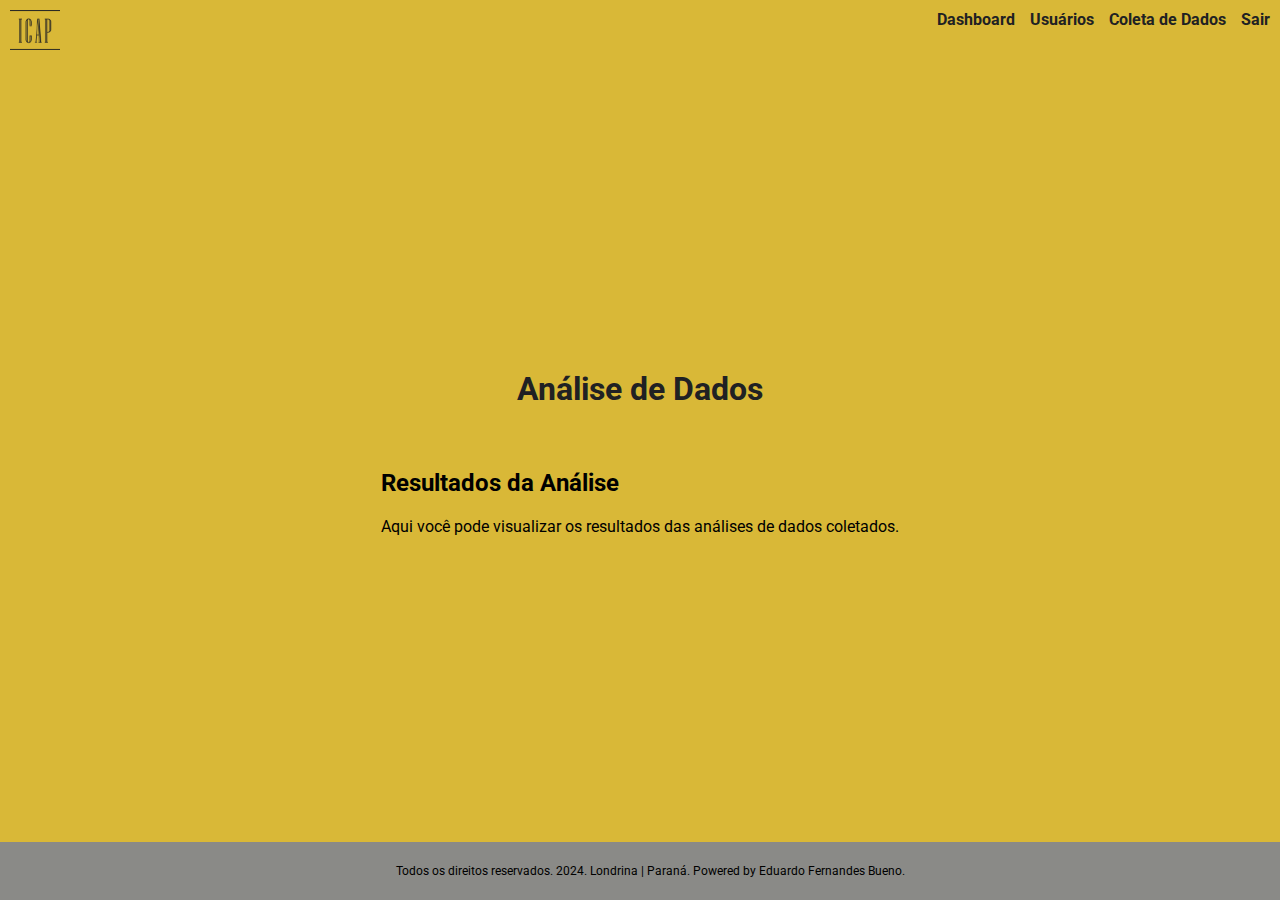
<file: analise.html>
<!DOCTYPE html>
<html lang="pt-BR">
<head>
    <meta charset="UTF-8">
    <meta name="viewport" content="width=device-width, initial-scale=1.0">
    <link rel="stylesheet" href="css/styles.css">
    <title>ICAP Desktop - Análise de Dados</title>
</head>
<body>
    <img src="img/icon.png" alt="Logo" style="position: absolute; top: 10px; left: 10px; width: 50px; height: 40px;">
    <header>
        <h1>Análise de Dados</h1>
    </header>
    <header class="top-right-header">
        <nav>
            <a href="dashboard.html">Dashboard</a>
            <a href="usuarios.html">Usuários</a>
            <a href="coleta.html">Coleta de Dados</a>
            <a href="index.html">Sair</a>
        </nav>
    </header>
    <main>
        <h2>Resultados da Análise</h2>
        <p>Aqui você pode visualizar os resultados das análises de dados coletados.</p>
    </main>
    <div class="site-footer">
        <p>Todos os direitos reservados. 2024. Londrina | Paraná. Powered by Eduardo Fernandes Bueno.</p>
    </div>
</body>
</html>
</file>
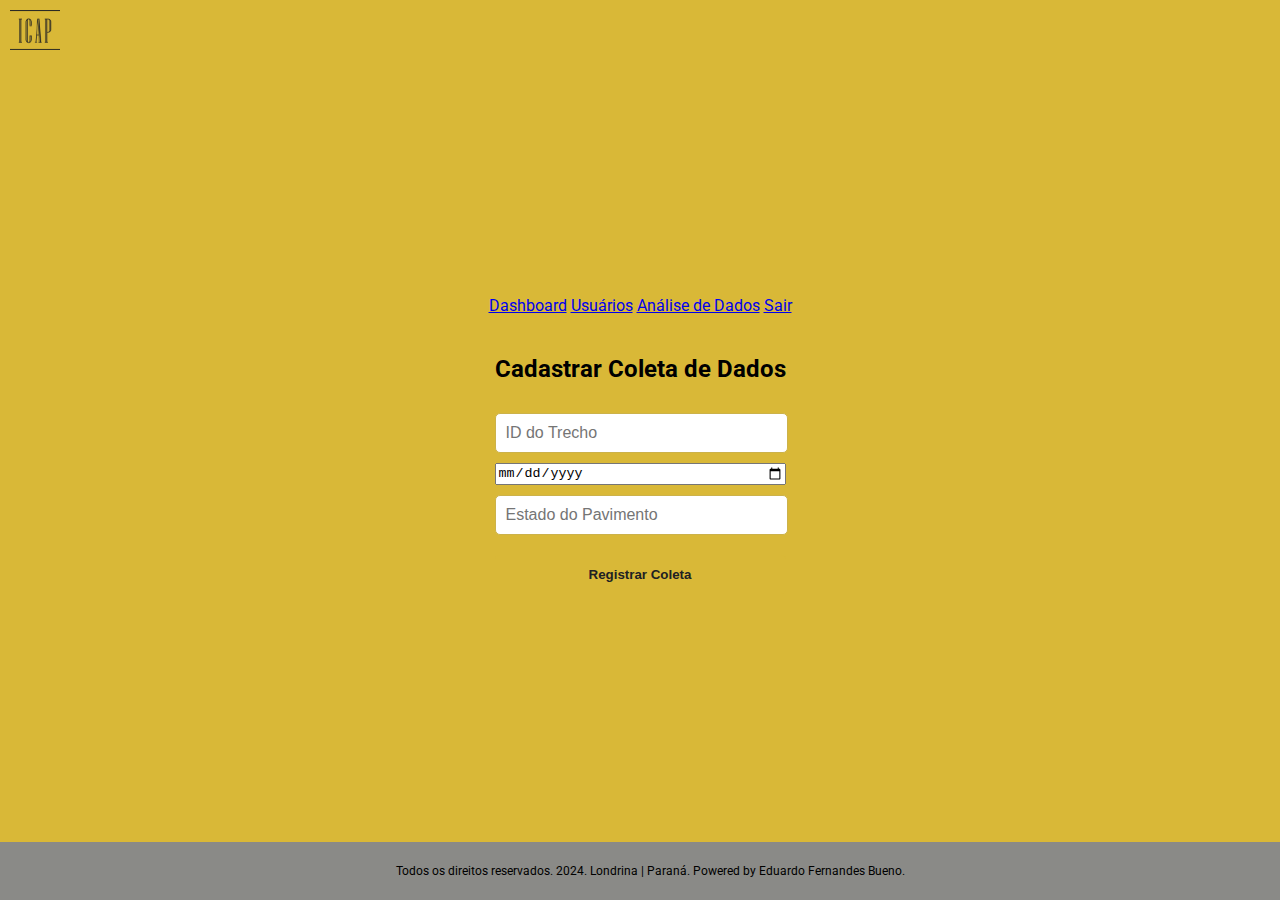
<file: coleta.html>
<!DOCTYPE html>
<html lang="pt-BR">
<head>
    <meta charset="UTF-8">
    <meta name="viewport" content="width=device-width, initial-scale=1.0">
    <link rel="stylesheet" href="css/styles.css">
    <title>ICAP Desktop - Coleta de Dados</title>
</head>
    <body>
    <img src="img/icon.png" alt="Logo" style="position: absolute; top: 10px; left: 10px; width: 50px; height: 40px;">
    </body>
<body>
    <header>
        <nav>
            <a href="dashboard.html">Dashboard</a>
            <a href="usuarios.html">Usuários</a>
            <a href="analise.html">Análise de Dados</a>
            <a href="index.html">Sair</a>
        </nav>
    </header>
    <main>
        <h2>Cadastrar Coleta de Dados</h2>
        <form action="#" method="POST">
            <input type="text" placeholder="ID do Trecho" required>
            <input type="date" placeholder="Data da Coleta" required>
            <input type="text" placeholder="Estado do Pavimento" required>
            <button type="submit">Registrar Coleta</button>
        </form>
    </main>
    <div class="site-footer">
        <p>Todos os direitos reservados. 2024. Londrina | Paraná. Powered by Eduardo Fernandes Bueno.</p>
    </div>
</body>
</html>
</file>
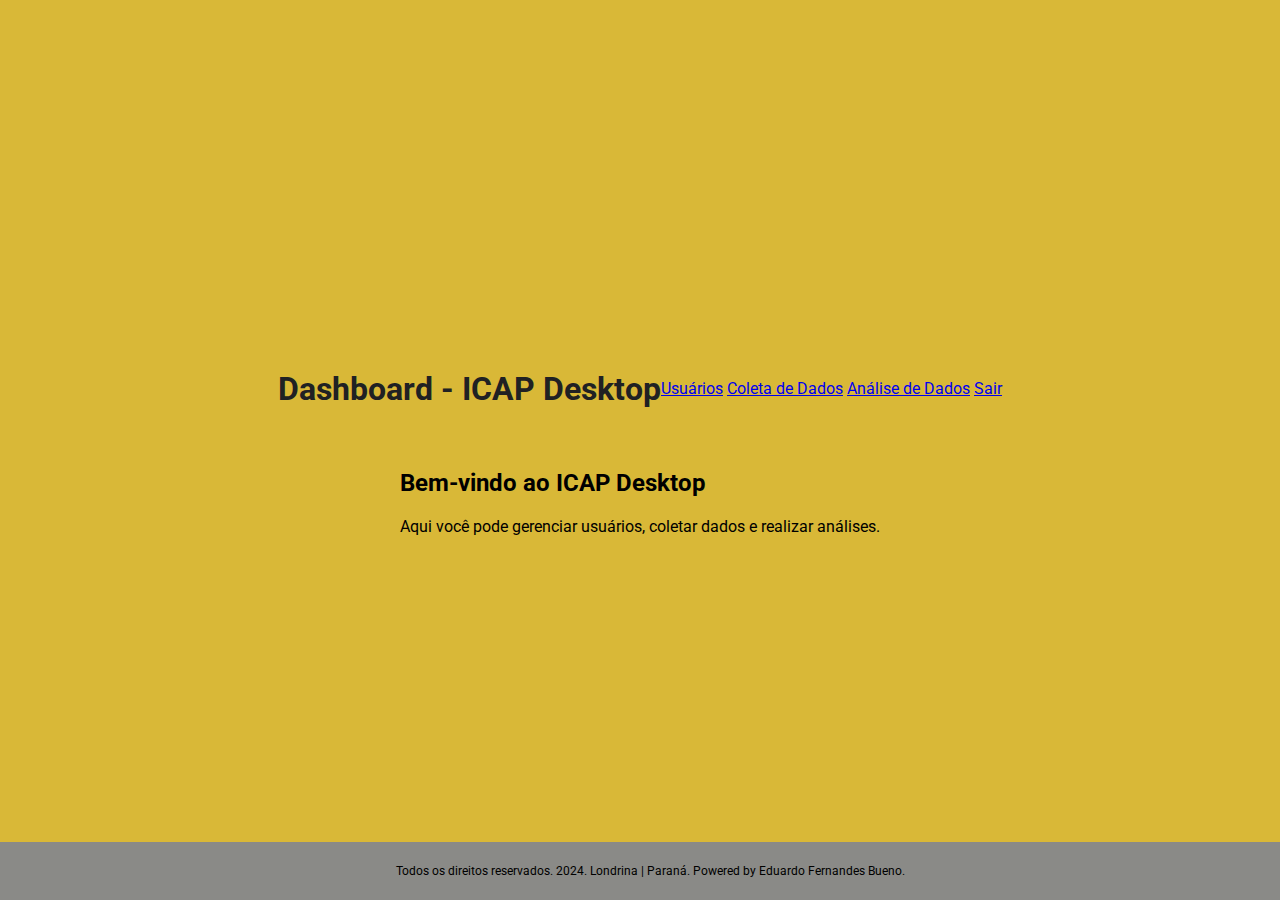
<file: dashboard.html>
<!DOCTYPE html>
<html lang="pt-BR">
<head>
    <meta charset="UTF-8">
    <meta name="viewport" content="width=device-width, initial-scale=1.0">
    <link rel="stylesheet" href="css/styles.css">
    <title>ICAP Desktop - Dashboard</title>
</head>
<body>
    <header>
        <h1>Dashboard - ICAP Desktop</h1>
        <nav>
            <a href="usuarios.html">Usuários</a>
            <a href="coleta.html">Coleta de Dados</a>
            <a href="analise.html">Análise de Dados</a>
            <a href="index.html">Sair</a>
        </nav>
    </header>
    <main>
        <h2>Bem-vindo ao ICAP Desktop</h2>
        <p>Aqui você pode gerenciar usuários, coletar dados e realizar análises.</p>
    </main>
    <div class="site-footer">
        <p>Todos os direitos reservados. 2024. Londrina | Paraná. Powered by Eduardo Fernandes Bueno.</p>
    </div>
</body>
</html>
</file>
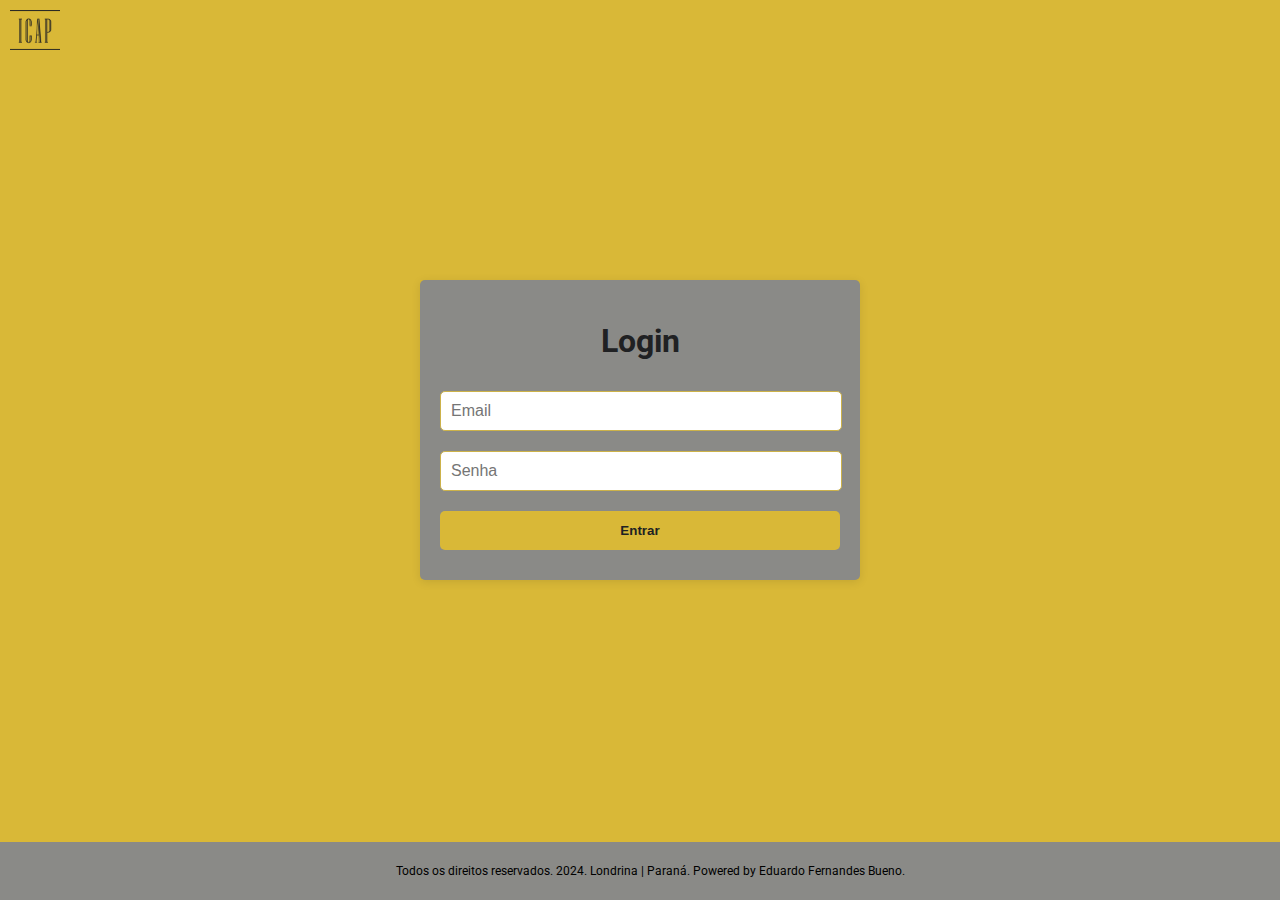
<file: login.html>
<!DOCTYPE html>
<html lang="pt-BR">
<head>
    <meta charset="UTF-8">
    <meta name="viewport" content="width=device-width, initial-scale=1.0">
    <link rel="stylesheet" href="css/styles.css">
    <title>ICAP Desktop - Login</title>
</head>
    <body>
    <img src="img/icon.png" alt="Logo" style="position: absolute; top: 10px; left: 10px; width: 50px; height: 40px;">
    </body>
<body>
    <div class="container">
        <h1>Login</h1>
        <form action="dashboard.html" method="POST">
            <input type="email" placeholder="Email" required>
            <input type="password" placeholder="Senha" required>
            <button type="submit">Entrar</button>
        </form>
    </div>
    <div class="site-footer">
        <p>Todos os direitos reservados. 2024. Londrina | Paraná. Powered by Eduardo Fernandes Bueno.</p>
    </div>
</body>
</html>
</file>
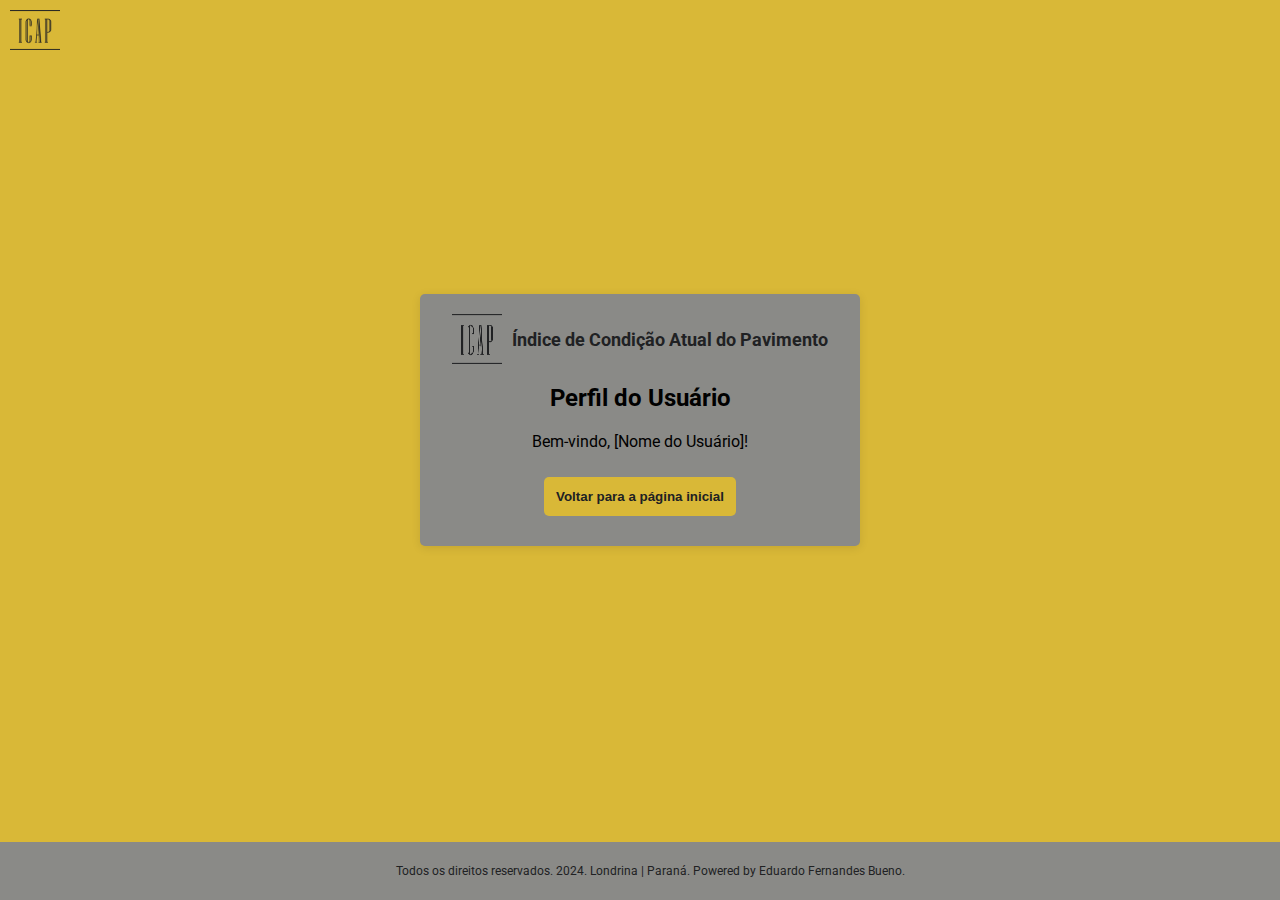
<file: TelaPerfilDoUsuario.html>
<!DOCTYPE html>
<html lang="pt-BR">
<head>
    <meta charset="UTF-8">
    <meta name="viewport" content="width=device-width, initial-scale=1.0">
    <title>Perfil do Usuário</title>
    <link rel="stylesheet" href="css/styles.css">
</head>
<body>
    <img src="img/icon.png" alt="Logo" style="position: absolute; top: 10px; left: 10px; width: 50px; height: 40px;">
    </body>
<body>
    <div class="container">
        <header>
            <img src="img/icon.png" alt="Logo">
            <h2>Índice de Condição Atual do Pavimento</h2>
        </header>
        <main>
            <h2>Perfil do Usuário</h2>
            <p>Bem-vindo, [Nome do Usuário]!</p>
            <!-- Detalhes adicionais do perfil podem ser adicionados aqui -->
        </main>
        <button onclick="window.location.href = 'index.html';">Voltar para a página inicial</button>
    </div>
    <footer>
        <div class="site-footer">
            <p>Todos os direitos reservados. 2024. Londrina | Paraná. Powered by Eduardo Fernandes Bueno.</p>
        </div>
    </footer>
</body>
</html>
</file>
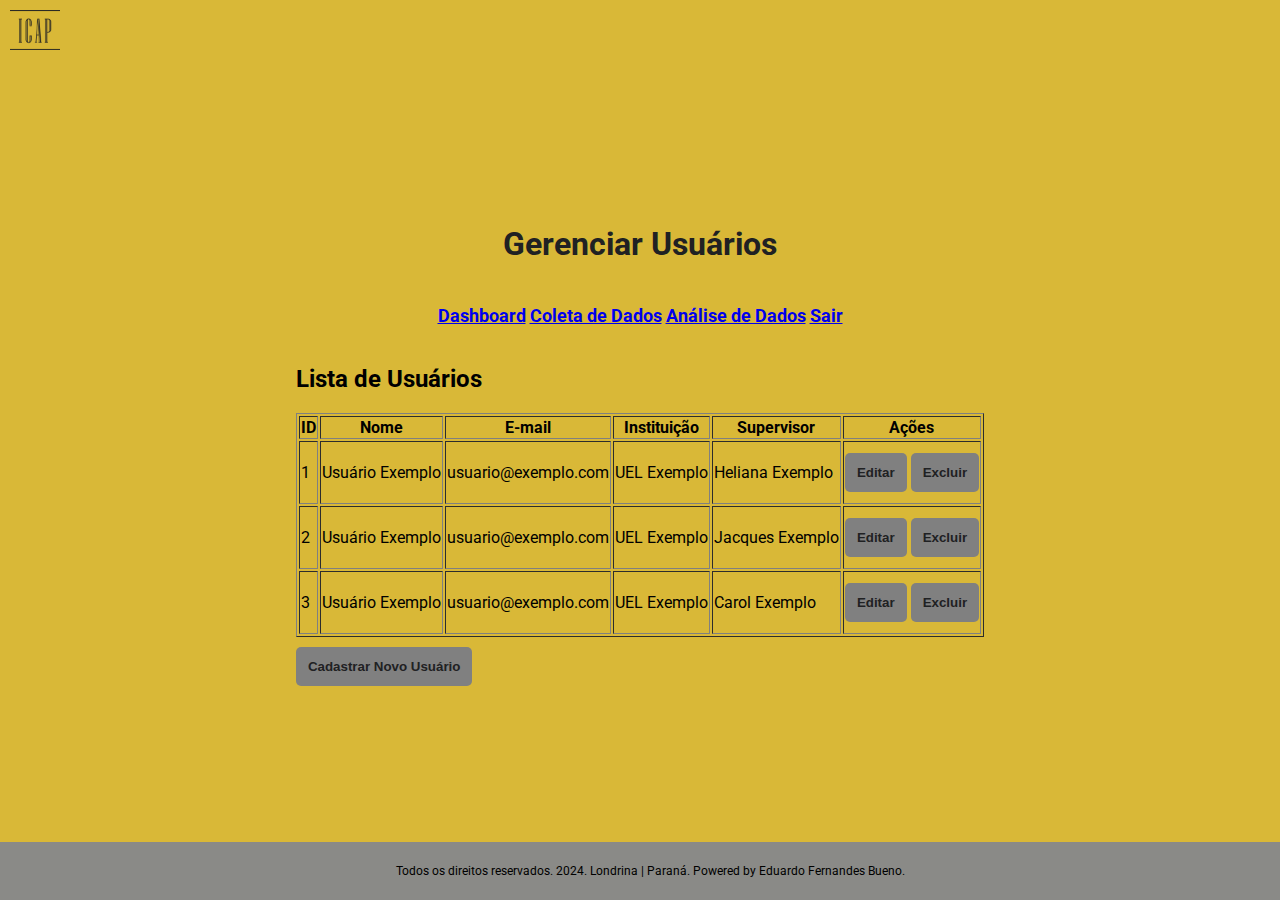
<file: usuarios.html>
<!DOCTYPE html>
<html lang="pt-BR">
<head>
    <meta charset="UTF-8">
    <meta name="viewport" content="width=device-width, initial-scale=1.0">
    <link rel="stylesheet" href="css/styles.css">
    <title>ICAP Desktop - Usuários</title>
</head>
<body>
<img src="img/icon.png" alt="Logo" style="position: absolute; top: 10px; left: 10px; width: 50px; height: 40px;">
</body>
    <header>
        <h1>Gerenciar Usuários</h1>
    </header>
<header>
    <h2>
        <nav>
            <a href="dashboard.html">Dashboard</a>
            <a href="coleta.html">Coleta de Dados</a>
            <a href="analise.html">Análise de Dados</a>
            <a href="index.html">Sair</a>
        </nav>
        </h2>
</header>

    <main>
        <h2>Lista de Usuários</h2>
        <table border="1">
            <tr>
            <th>ID</th>
            <th>Nome</th>
            <th>E-mail</th>
            <th>Instituição</th>
            <th>Supervisor</th>                
            <th>Ações</th>
            </tr>
            <tr>
            <td>1</td>
            <td>Usuário Exemplo</td>
            <td>usuario@exemplo.com</td>
            <td>UEL Exemplo</td>
            <td>Heliana Exemplo</td>
            <td>
                <button style="background-color: gray;">Editar</button>
                <button style="background-color: gray;">Excluir</button>
            </td>
            </tr>
            <tr>
                <td>2</td>
                <td>Usuário Exemplo</td>
                <td>usuario@exemplo.com</td>
                <td>UEL Exemplo</td>
                <td>Jacques Exemplo</td>
                <td>
                    <button style="background-color: gray;">Editar</button>
                    <button style="background-color: gray;">Excluir</button>
                </td>
                </tr>
                <tr>
                    <td>3</td>
                    <td>Usuário Exemplo</td>
                    <td>usuario@exemplo.com</td>
                    <td>UEL Exemplo</td>
                    <td>Carol Exemplo</td>
                    <td>
                        <button style="background-color: gray;">Editar</button>
                        <button style="background-color: gray;">Excluir</button>
                    </td>
                    </tr>
            <!-- Adicione mais usuários aqui -->
        </table>
        <button style="background-color: gray;">Cadastrar Novo Usuário</button>
    </main>
    </main>
    <div class="site-footer">
        <p>Todos os direitos reservados. 2024. Londrina | Paraná. Powered by Eduardo Fernandes Bueno.</p>
    </div>
</body>
</html>
</file>
<file: css/styles.css>
@import url('https://fonts.googleapis.com/css2?family=Roboto:wght@400;700&display=swap');

body {
    font-family: 'Roboto', sans-serif;
    background-color: #D9B837;
    margin: 0;
    padding: 0;
    display: flex;
    flex-direction: column;
    min-height: 100vh;
    justify-content: center;
    align-items: center;
    position: relative; /* Adicionado para suportar o posicionamento absoluto do header */
}

.container {
    width: 100%;
    max-width: 400px;
    padding: 20px;
    background-color: #8A8A87;
    border-radius: 5px;
    box-shadow: 0 2px 10px rgba(0, 0, 0, 0.1);
    text-align: center;
    margin-bottom: 40px; /* Espaço para o footer */
}

h1 {
    color: #202123;
}

header {
    display: flex;
    align-items: center;
    justify-content: center;
    margin-bottom: 20px;
}

header img {
    width: 50px;
    height: 50px;
    margin-right: 10px;
}

header h2 {
    font-size: 18px;
    color: #202123;
    margin: 0;
}

form {
    display: flex;
    flex-direction: column;
}

input[type="email"], input[type="password"], input[type="text"], select {
    width: calc(100% - 20px);
    padding: 10px;
    margin: 10px 0;
    border: 1px solid #CCB24A;
    border-radius: 5px;
    font-size: 16px;
}

button {
    padding: 12px;
    background-color: #D9B837;
    color: #202123;
    border: none;
    border-radius: 5px;
    cursor: pointer;
    font-weight: bold;
    margin: 10px 0;
}

button:hover {
    background-color: #C5A229;
}

footer {
    color: #202123;
    font-size: 14px;
    margin-top: 20px;
}

footer a {
    color: #D9B837;
    text-decoration: none;
}

footer a:hover {
    text-decoration: underline;
}

.site-footer {
    width: 100%;
    background-color: #8A8A87;
    font-size: 12px;
    text-align: center;
    padding: 10px;
    position: absolute;
    bottom: 0;
    left: 0;
}

.top-right-header {
    position: absolute;
    top: 10px;
    right: 10px;
}

.top-right-header nav {
    display: flex;
    gap: 15px; /* Ajuste a largura do espaço entre os links conforme necessário */
}

.top-right-header nav a {
    text-decoration: none;
    color: #202123; /* Ajuste a cor conforme necessário */
    font-weight: bold;
}
</file>
